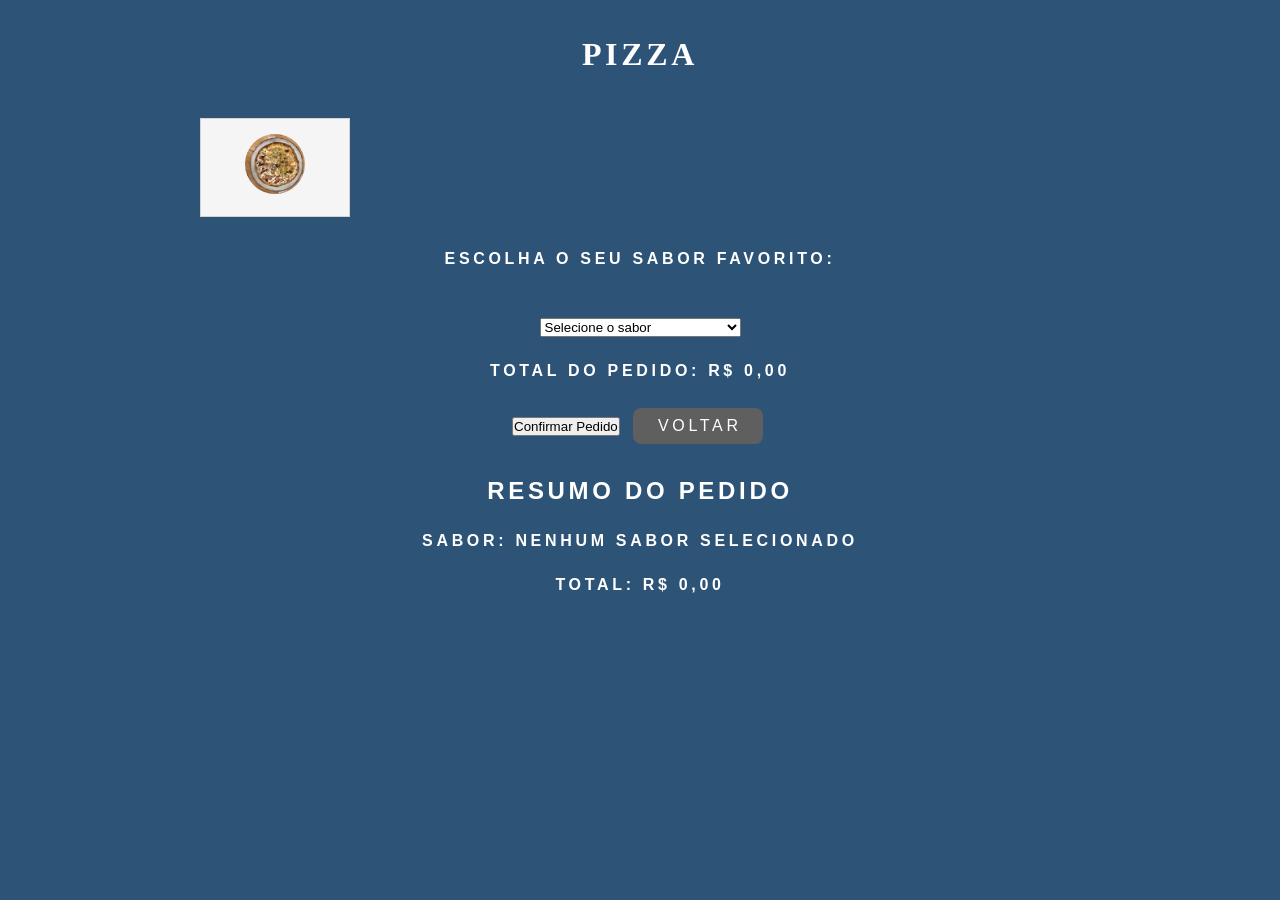
<file: detalhe.html>
<!DOCTYPE html>
<html lang="pt-BR">
<head>
    <meta charset="UTF-8">
    <meta http-equiv="X-UA-Compatible" content="IE=edge">
    <meta name="viewport" content="width=device-width, initial-scale=1.0">
    <link rel="stylesheet" href="assets/css/style.css">
    <link rel="stylesheet" href="assets/css/detalhe.css">
    <title>Detalhe01</title>
</head>
<body>
    <header class="cabecalho">
        <h1>Pizza</h1>
    </header>
    
    <figure class="centralizar" style="width: 150px;">
        <img src="assets/img/pizza.jpeg" alt="foto da pizza">
    </figure>
    
    <p class="centralizar">Escolha o seu sabor favorito:</p>
    <br>
    
    <!-- Adicionada a classe js-sabores e os valores numéricos como preços -->
    <select name="estado" id="sabores" class="js-sabores" required>
        <option value="0">Selecione o sabor</option>
        <option value="40">Peperone - R$ 40,00</option>
        <option value="38">Calabresa - R$ 38,00</option>
        <option value="42">Portuguesa - R$ 42,00</option>
        <option value="45">Frango com Bacon - R$ 45,00</option>
    </select>

    <!-- Campos para exibir o resumo do pedido na tela -->
    <div class="resumo-pedido">
        <p>Total do Pedido: R$ <span class="js-total-pizza">0</span>,00</p>
    </div>

    <!-- Botão de confirmação adicionado -->
    <button class="js-botao-pedido">Confirmar Pedido</button>
    <a href="produtos.html" class="btn btn-primary">Voltar</a>
    <br><br>
    <article class="resumo-pedido">
        <h2>Resumo do Pedido</h2>
        <p>Sabor: <span class="js-sabor-selecionado">Nenhum sabor selecionado</span></p>
        <p>Total: R$ <span class="js-total-pizza-resumo">0</span>,00</p>
    </article>

    <!-- Link para o arquivo JavaScript (recomenda-se no final do body) -->
    <script src="assets/js/js.js"></script>
</body>
</html>
</file>
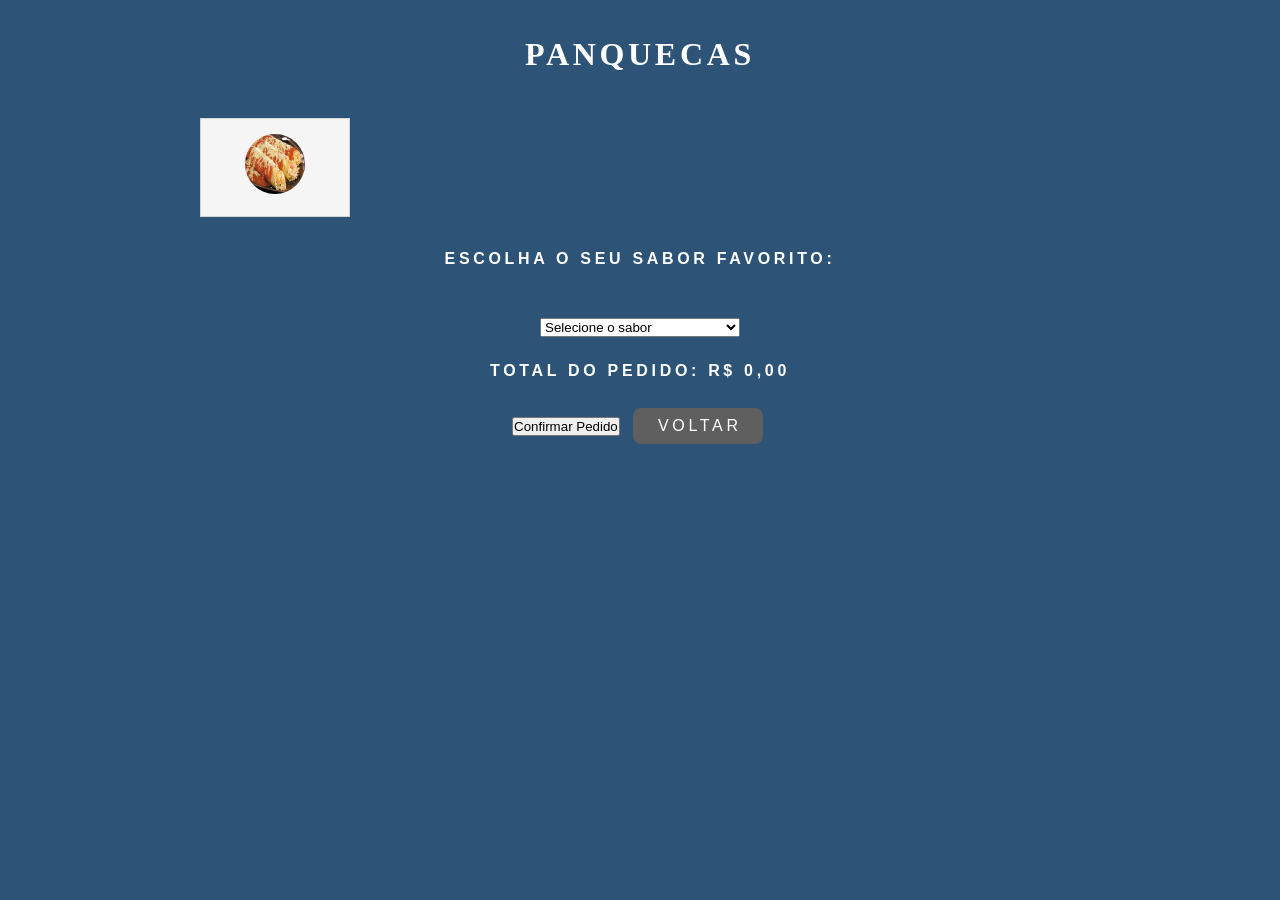
<file: detalhe2.html>
<!DOCTYPE html>
<html lang="pt-BR">
<head>
    <meta charset="UTF-8">
    <meta http-equiv="X-UA-Compatible" content="IE=edge">
    <meta name="viewport" content="width=device-width, initial-scale=1.0">
    <link rel="stylesheet" href="assets/css/style.css">
    <link rel="stylesheet" href="assets/css/detalhe.css">
    <title>Detalhe02</title>
</head>
<body>
    <header class="cabecalho">
        <h1>panquecas</h1>
    </header>
    
    <figure class="centralizar" style="width: 150px;">
        <img src="assets/img/panqueca_de_frango.jpg" alt="foto da panqueca">
    </figure>
    
    <p class="centralizar">Escolha o seu sabor favorito:</p>
    <br>
    
    <!-- Adicionada a classe js-sabores e os valores numéricos como preços -->
    <select name="estado" id="sabores" class="js-sabores" required>
        <option value="0">Selecione o sabor</option>
        <option value="40">Carne - R$ 40,00</option>
        <option value="38">Frango - R$ 38,00</option>
        <option value="42">Carne com queijo - R$ 42,00</option>
        <option value="45">Frango com bacon - R$ 45,00</option>
    </select>

    <!-- Campos para exibir o resumo do pedido na tela -->
    <div class="resumo-pedido">
        <p>Total do Pedido: R$ <span class="js-total-panqueca">0</span>,00</p>
    </div>

    <!-- Botão de confirmação adicionado -->
    <button class="js-botao-pedido">Confirmar Pedido</button>
    <a href="produtos.html" class="btn btn-primary">Voltar</a>

    <!-- Link para o arquivo JavaScript (recomenda-se no final do body) -->
    <script src="assets/js/js.js"></script>
</body>
</html>
</file>
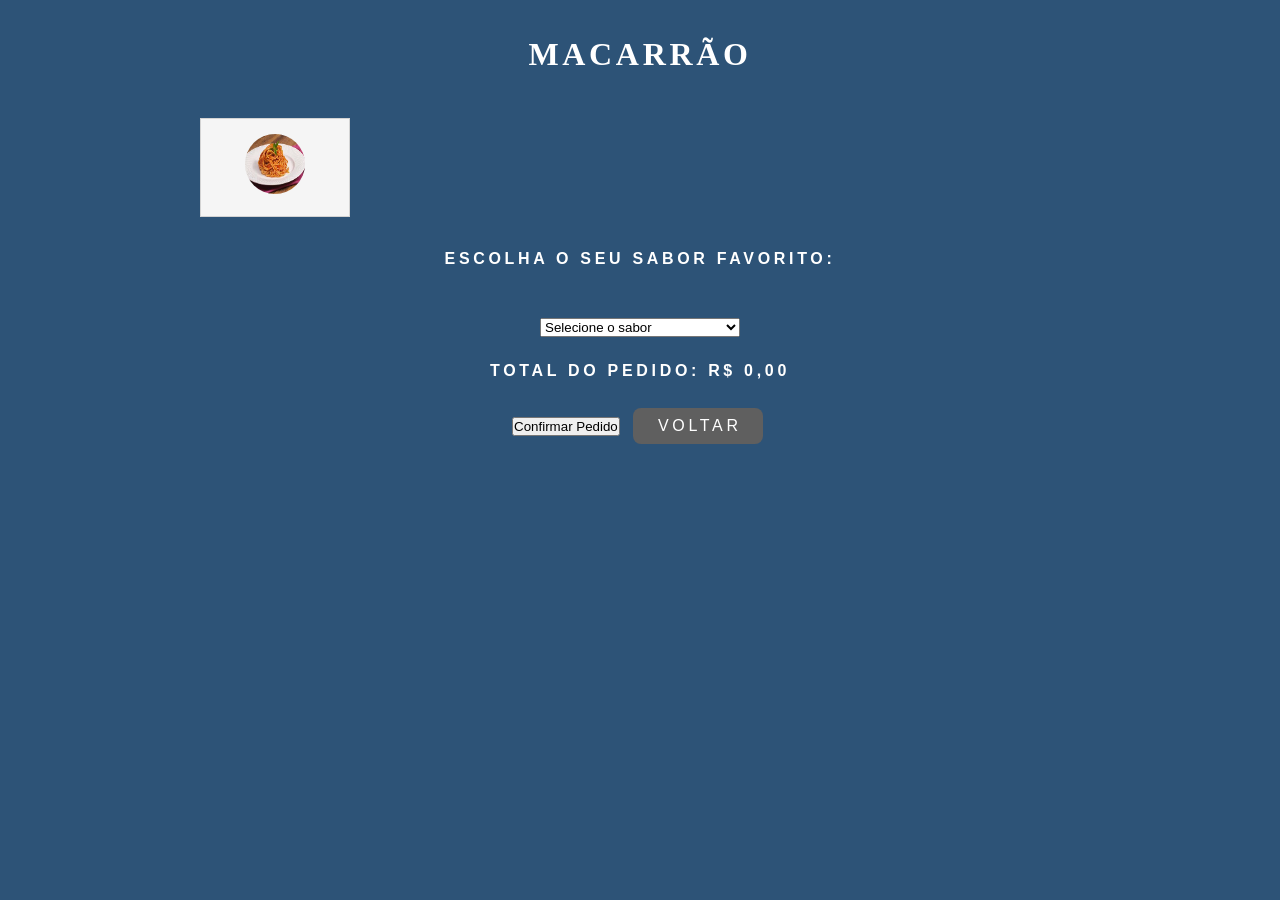
<file: detalhe3.html>
<!DOCTYPE html>
<html lang="pt-BR">
<head>
    <meta charset="UTF-8">
    <meta http-equiv="X-UA-Compatible" content="IE=edge">
    <meta name="viewport" content="width=device-width, initial-scale=1.0">
    <link rel="stylesheet" href="assets/css/style.css">
    <link rel="stylesheet" href="assets/css/detalhe.css">
    <title>Detalhe03</title>
</head>
<body>
    <header class="cabecalho">
        <h1>macarrão</h1>
    </header>
    
    <figure class="centralizar" style="width: 150px;">
        <img src="assets/img/macarrao.jpg" alt="foto do macarrao">
    </figure>
    
    <p class="centralizar">Escolha o seu sabor favorito:</p>
    <br>
    
    <!-- Adicionada a classe js-sabores e os valores numéricos como preços -->
    <select name="estado" id="sabores" class="js-sabores" required>
        <option value="0">Selecione o sabor</option>
        <option value="40">Carne - R$ 40,00</option>
        <option value="38">Frango - R$ 38,00</option>
        <option value="42">Carne com queijo - R$ 42,00</option>
        <option value="45">Frango com bacon - R$ 45,00</option>
    </select>

    <!-- Campos para exibir o resumo do pedido na tela -->
    <div class="resumo-pedido">
        <p>Total do Pedido: R$ <span class="js-total-macarrao">0</span>,00</p>
    </div>

    <!-- Botão de confirmação adicionado -->
    <button class="js-botao-pedido">Confirmar Pedido</button>
    <a href="produtos.html" class="btn btn-primary">Voltar</a>

    <!-- Link para o arquivo JavaScript (recomenda-se no final do body) -->
    <script src="assets/js/js.js"></script>
</body>
</html>
</file>
<file: assets/css/style.css>
@import url('https://fonts.googleapis.com/css2?family=Roboto:wght@400;700&display=swap');
.largura-maxima{
    width: 100%;
}
.largura-grande{
    width: 80%;
}
body{
    font-family: "Helvetica", "Lucida Grande", sans-serif;   
    text-align: center;  
     width: 80%;
     max-width:940px;
     font-weight: bold;
     margin-left: auto;
     margin-right: auto;
     font-size: 0.6em;
     line-height: 1.5;
     font-family: 'Roboto', sans-serif;
     color: #fff;
     background-color: #2d5377;
     text-transform: uppercase;
     letter-spacing: 0.23em;
}

.titulo{
    padding: 10px;
    font-size: 32px;
    background-color: #e1edf2;
}
.subtitulo{
    border-bottom: 2px solid black;
}
h1{
    font-family: serif;
    color: red;
    text-align: center;
    padding: 10px; /*tamanho do preenchimento interno do elemento*/
    font-size: 32px;
}
    
a{
    font-family: 'Helvetica', sans-serif;
}
figure{
    max-width: 100%;
    box-sizing: border-box;
    margin:30px;
    padding: 15px;
    text-align: center;
    background-color: whitesmoke;
    border: 1px solid lightgray;
}
figcaption{    
    margin-top: 10px;
}
ul{
    list-style-type: circle;
}
ol{
    list-style-type: upper-alpha;
}
.matriz-musicdot{
    width: 550px;
    margin-left: auto;
    margin-right: auto;
}
.família-tupefeln{
    width: 275px;
    float: right;
}
.figure-img{
    width: 100%;
}
.contato_subtitulo{
    display:inline;
}
.contato_secao{
    margin: 16px 0 24px;
    vertical-align: top;
    padding-left: 16px;
}
.contato_secao-telefone{
    margin-left: 32px;
}
.contato_info{
    margin: 16px 0 24px;
    padding: 32px;
}
.contato_info-titulo, .contato_info-descricao{
    margin: 0;
    padding: 0;
    display:inline;
}
.contato_info-descricao{
    margin-left: 10px;
}
.rodape{
    padding: 1.75em 0;
    font-size: 1.1em;    
}
.rodape_logo{
    width: 6em;
}
.rodape_copyrigth{
 display:inline;
 margin-left: 1em;
}
.cabecalho{
    background-color: #2d5377;
    color: #fff;
}
.cabecalho_logo{
    padding: 1.5em 0;
    width: 14.5em;
}
.cabecalho_menu{
    background-color: #272b3a87;
}
.cabecalho_item-menu{
    display: inline-block;
}
.cabecalho_item-menu a{
    display:inline-block;
    padding: 1.86em 1.42em;
}
/* Estilização do link do GitHub no rodapé */
footer a {
    color: #ffffff !important; /* O !important garante que ele vença a cor padrão roxa de link */
    text-decoration: none;    /* Remove o sublinhado padrão */
}

footer a:hover {
    text-decoration: underline; /* Deixa o sublinhado só quando o mouse passar por cima */
}
@media(max-width: 850px){   
    .contato_secao{
        display: block;
        padding-left: 1em;
    }
}
@media(max-width: 622px){    
    .família-tupefeln{
        width: 100%;
        float: none;
        margin: 0 auto;
    }
}
@media(max-width: 550px){    
    .contato_subtitulo{
        display: block;
        margin-bottom: 0;
    }
}
@media(max-width: 342px){    
    .contato_info-descricao{
        display: block;
        margin-left: 1em;
    }
}
</file>
<file: assets/css/detalhe.css>
*{
    margin: 0;
    padding:0;
    box-sizing: border-box;
}
body{
    font-family:'Segoe UI', Tahoma, Geneva, Verdana, sans-serif;
    font-size: 16px;   
    
}
h1,p{
    margin: 20px 0;
    color: #fff;
}
table, tr, td, th{
    border: 1px solid #000;
}
table{
    width: 100%;
}
th, td{
    padding: 10px;
    font-weight: 600;
}
tr:nth-child(even){
    background-color: #e2e2e298;
}
.title{
    background-color: #5f5f5f;
    color: #fff;
    text-align: center;
    margin-top: 30px;
    font-size: 20px;
    font-weight: 700;
}
img{
    width: 60px;
    height: 60px;
    border-radius: 50%;
    display: inline-block;
}
.centralizar{
    text-align: center;
}
.btn{
    padding: 6px 25px;
    text-decoration: none;
    text-align: center;
    font-weight: 500;
    border: transparent;
    border-radius: 8px;
    color: #fff;
    display: inline-block;
    width: 130px;
    margin: 5px;
}
.btn-primary{
    background-color: #5f5f5f;
}
.btn-primary:hover{
    background-color: transparent;
    color: #5f5f5f;
    border: 1px solid #5f5f5f;
}
</file>
